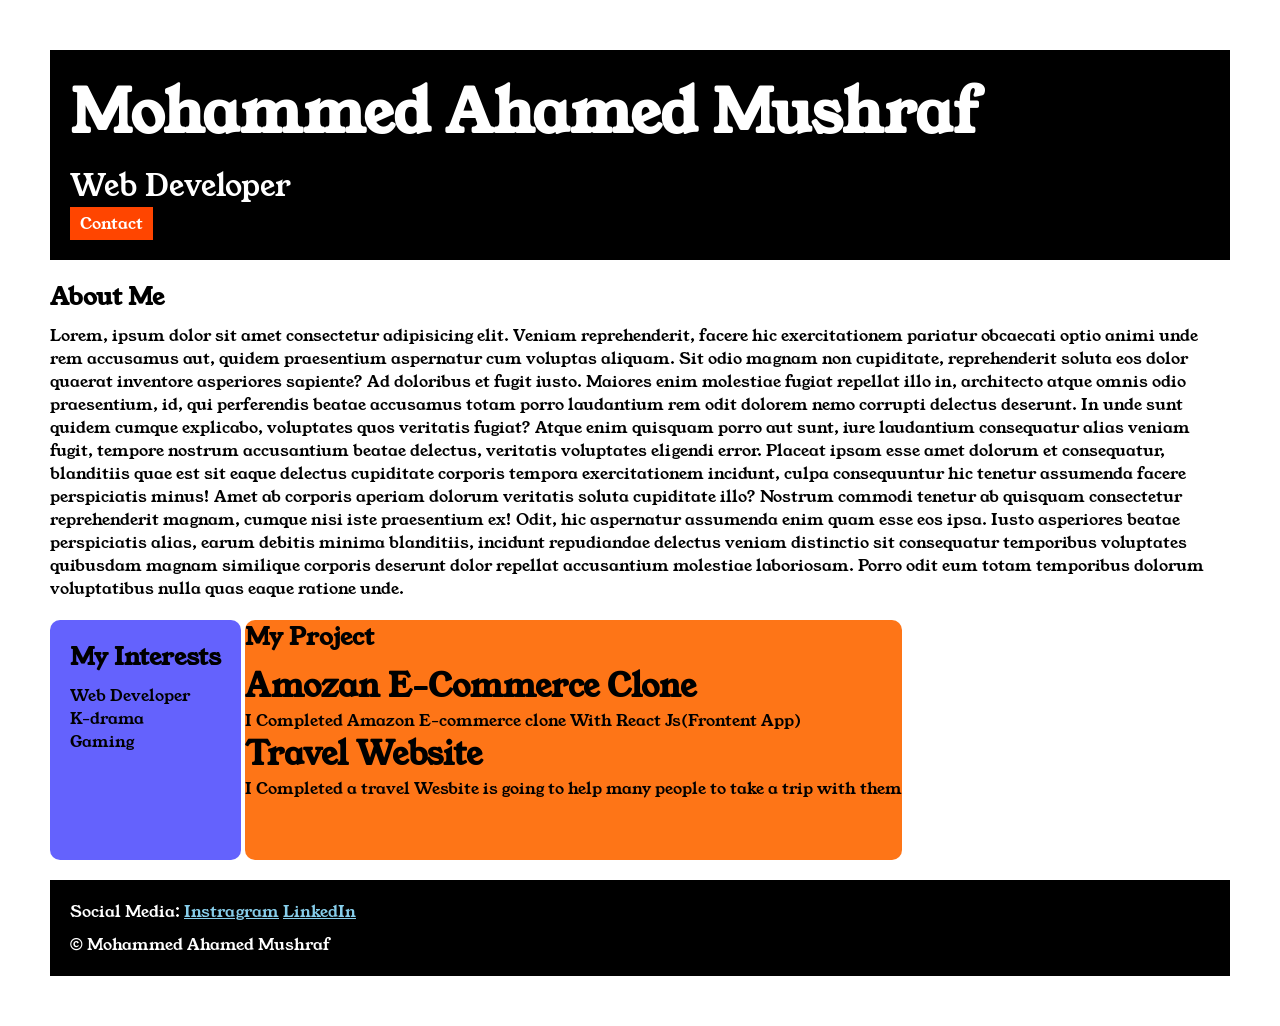
<file: index.html>
<!DOCTYPE html>

<html>

<head>
    <title>Portfolio</title>
    <link rel="stylesheet" href="style.css">
    <link rel="preconnect" href="https://fonts.googleapis.com">
    <link rel="preconnect" href="https://fonts.gstatic.com" crossorigin>
    <link href="https://fonts.googleapis.com/css2?family=Young+Serif&display=swap" rel="stylesheet">
</head>

<body>

    <div class="container">

        <div class="section-one">
            <h1 class="section-one__name"> Mohammed Ahamed Mushraf</h1>
            <p class="section-one__role">Web Developer</p>
            <a class="section-one__contact" href="contact.html">Contact</a>
        </div>
        <div class="section-two">

            <h2 class="section-two__title">About Me</h2>
            <p class="section-two__desc">Lorem, ipsum dolor sit amet consectetur adipisicing elit. Veniam reprehenderit,
                facere hic exercitationem pariatur obcaecati optio animi unde rem accusamus aut, quidem praesentium
                aspernatur cum voluptas aliquam. Sit odio magnam non cupiditate, reprehenderit soluta eos dolor quaerat
                inventore asperiores sapiente? Ad doloribus et fugit iusto. Maiores enim molestiae fugiat repellat illo
                in, architecto atque omnis odio praesentium, id, qui perferendis beatae accusamus totam porro laudantium
                rem odit dolorem nemo corrupti delectus deserunt. In unde sunt quidem cumque explicabo, voluptates quos
                veritatis fugiat? Atque enim quisquam porro aut sunt, iure laudantium consequatur alias veniam fugit,
                tempore nostrum accusantium beatae delectus, veritatis voluptates eligendi error. Placeat ipsam esse
                amet dolorum et consequatur, blanditiis quae est sit eaque delectus cupiditate corporis tempora
                exercitationem incidunt, culpa consequuntur hic tenetur assumenda facere perspiciatis minus! Amet ab
                corporis aperiam dolorum veritatis soluta cupiditate illo? Nostrum commodi tenetur ab quisquam
                consectetur reprehenderit magnam, cumque nisi iste praesentium ex! Odit, hic aspernatur assumenda enim
                quam esse eos ipsa. Iusto asperiores beatae perspiciatis alias, earum debitis minima blanditiis,
                incidunt repudiandae delectus veniam distinctio sit consequatur temporibus voluptates quibusdam magnam
                similique corporis deserunt dolor repellat accusantium molestiae laboriosam. Porro odit eum totam
                temporibus dolorum voluptatibus nulla quas eaque ratione unde.</p>
        </div>

        <div class="section-three">
            <h2 class="section-three__title">My Interests</h2>
            <ul class="section-three__desc">
                <li>Web Developer</li>
                <li>K-drama</li>
                <li>Gaming</li>
            </ul>
        </div>

        <div class="section-four">
            <h2 class="section-four__title">My Project</h2>
            <ul class="section-four__desc">
                <li>
                    <h1>Amozan E-Commerce Clone</h1>
                    <p>I Completed Amazon E-commerce clone With React Js(Frontent App)</p>

                </li>
                <h1>Travel Website</h1>
                <p>I Completed a travel Wesbite is going to help many people to take a trip with them</p>
                </li>
            </ul>
        </div>

        <div class="section-five">
            <p class="section-five__title">Social Media:
                <a
                    href="I'm on Instagram as @mushraf_king_mashaallah. Install the app to follow my photos and videos. https://www.instagram.com/invites/contact/?utm_source=ig_contact_invite&utm_medium=copy_link&utm_content=m97gkey">Instragram</a>
                <a href="https://www.linkedin.com/in/mohammed-mushraf-249991289">LinkedIn</a>

            </p>
            <p class="section-five__desc">&copy; Mohammed Ahamed Mushraf </p>
        </div>



    </div>
</body>

</html>
</file>
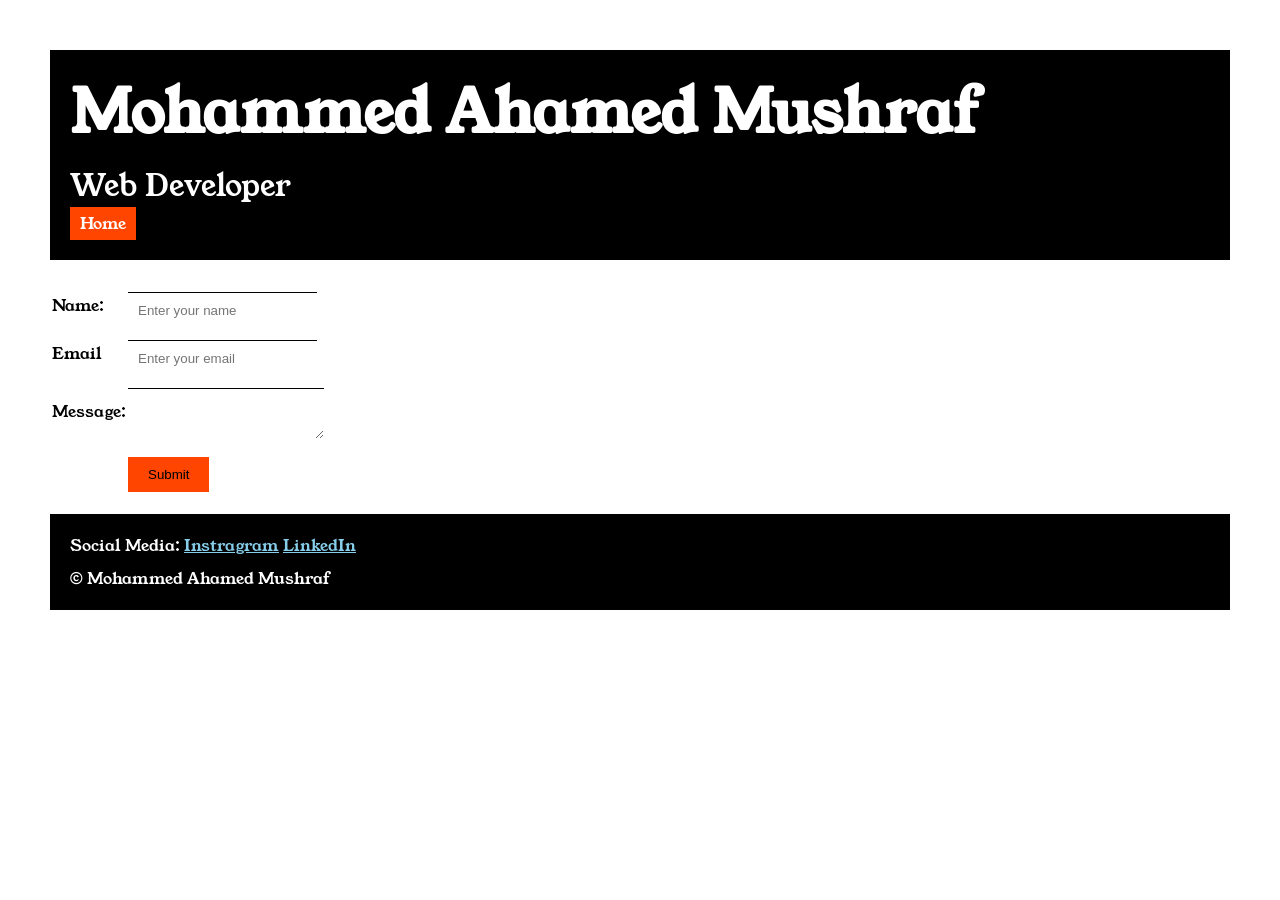
<file: contact.html>
<!DOCTYPE html>
<html lang="en">

<head>
    <meta charset="UTF-8">
    <meta name="viewport" content="width=device-width, initial-scale=1.0">
    <title>contact</title>
    <link rel="stylesheet" href="style.css">
    <link rel="preconnect" href="https://fonts.googleapis.com">
    <link rel="preconnect" href="https://fonts.gstatic.com" crossorigin>
    <link href="https://fonts.googleapis.com/css2?family=Young+Serif&display=swap" rel="stylesheet">

</head>

<body>

<div class="container">

    <div class="section-one">
            <h1 class="section-one__name"> Mohammed Ahamed Mushraf</h1>
            <p class="section-one__role">Web Developer</p>
            <a class="section-one__contact" href="index.html">Home</a>
        </div >
        <div class="contact-form">
<form>
        <table>
            <tr>
                <td>Name:</td>
                <td><input type="text " placeholder="Enter your name" class="contact-form__input"></td>
            </tr>
            <tr>
                <td>Email</td>
                <td><input type="email " placeholder="Enter your email" class="contact-form__input"></td>
            </tr>
            <tr>
                <td>Message:</td>
                <td>
                    <textarea placeholder="Message"class="contact-form__textarea">
            </textarea>
                </td>
            </tr>
            <tr>
                <td></td>
                <td><input type="submit"class="contact-form__sumbit"></td>

            </tr>
        </table>
    </form>
        </div>
    
    <div class="section-five">
            <p class="section-five__title">Social Media:
                <a
                    href="I'm on Instagram as @mushraf_king_mashaallah. Install the app to follow my photos and videos. https://www.instagram.com/invites/contact/?utm_source=ig_contact_invite&utm_medium=copy_link&utm_content=m97gkey">Instragram</a>
                <a href="https://www.linkedin.com/in/mohammed-mushraf-249991289">LinkedIn</a>

            </p>
            <p class="section-five__desc">&copy; Mohammed Ahamed Mushraf </p>
        </div>

    </div>
</body>

</html>
</file>
<file: style.css>
* {
    padding: 0;
    margin: 0;
}

body {

    font-family: "Young Serif", serif;
}

.container {
    padding: 50px;
}

.section-one {
    background-color: black;
    color: white;
    padding: 20px;
}

.section-one__contact {
    background-color: orangered;
    color: white;
    text-decoration: none;
    padding-left: 10px;
    padding-right: 10px;
    padding-top: 5px;
    padding-bottom: 5px;
    display: inline-block;
}

.section-one__name {
    font-size: 60px;
}

.section-one__role {
    font-size: 30px;
    margin-top: 10px;
}

.section-two,
.section-three,
.section-four,
.section-five {
    margin-top: 20px;
}

.section-two__desc,
.section-three__desc,
.section-four__desc,
.section-five__desc {
    margin-top: 10px;
}

.section-five {
    background-color: black;
    color: white;
    padding: 20px;
}

.section-five__title a {
    color: skyblue;
}

.section-three li,
.section-four li {
    list-style: none;
}

.section-three {
    background-color: #6462fd;
    color: black;
    padding: 20px;
    display: inline-block;
    height: 200px;
    border-radius: 10px;
    vertical-align: top;
}

.section-four {
    background-color: #fe7517;
    color: black;
    display: inline-block;
    height: 240px;
    border-radius: 10px;
    vertical-align: text-top;
}

.contact-form{
    margin-top: 20px;
}

.contact-form__input,.contact-form__textarea,.contact-form__sumbit{
    margin-top: 10px;
    
}

.contact-form__input{
    padding: 10px;
    border: none;
    border-top: solid black 1px;
}

.contact-form__textarea{
    padding: 10px;
    border: none;
    border-top: solid black 1px;
}

.contact-form__sumbit{
    padding: 10px;
    padding-bottom: 10px;
    padding-left: 20px;
    padding-right: 20px;
    background-color: orangered;
    color: black;
    border: none;
    
}
</file>
